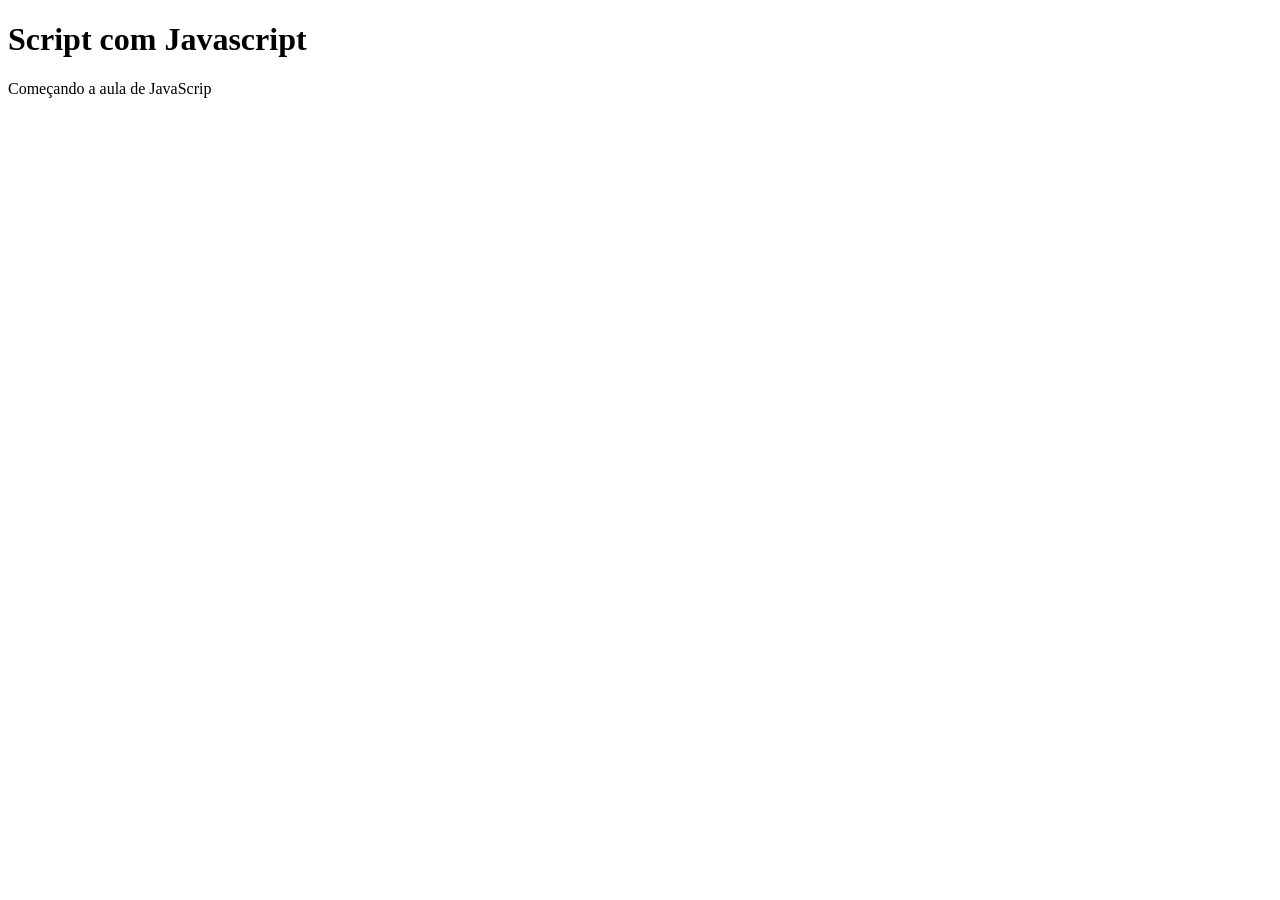
<file: JavaScript-Aulas/Aula01/index.html>
<!DOCTYPE html>
<html lang="pt-br">
<head>
    <meta charset="UTF-8">
    <meta name="viewport" content="width=device-width, initial-scale=1.0">
    <title>Javascript</title>
</head>
<body>
    <h1>Script com Javascript</h1>
    <p>Começando a aula de JavaScrip</p>
    <script src="./main.js"></script>
</body>
</html>
</file>
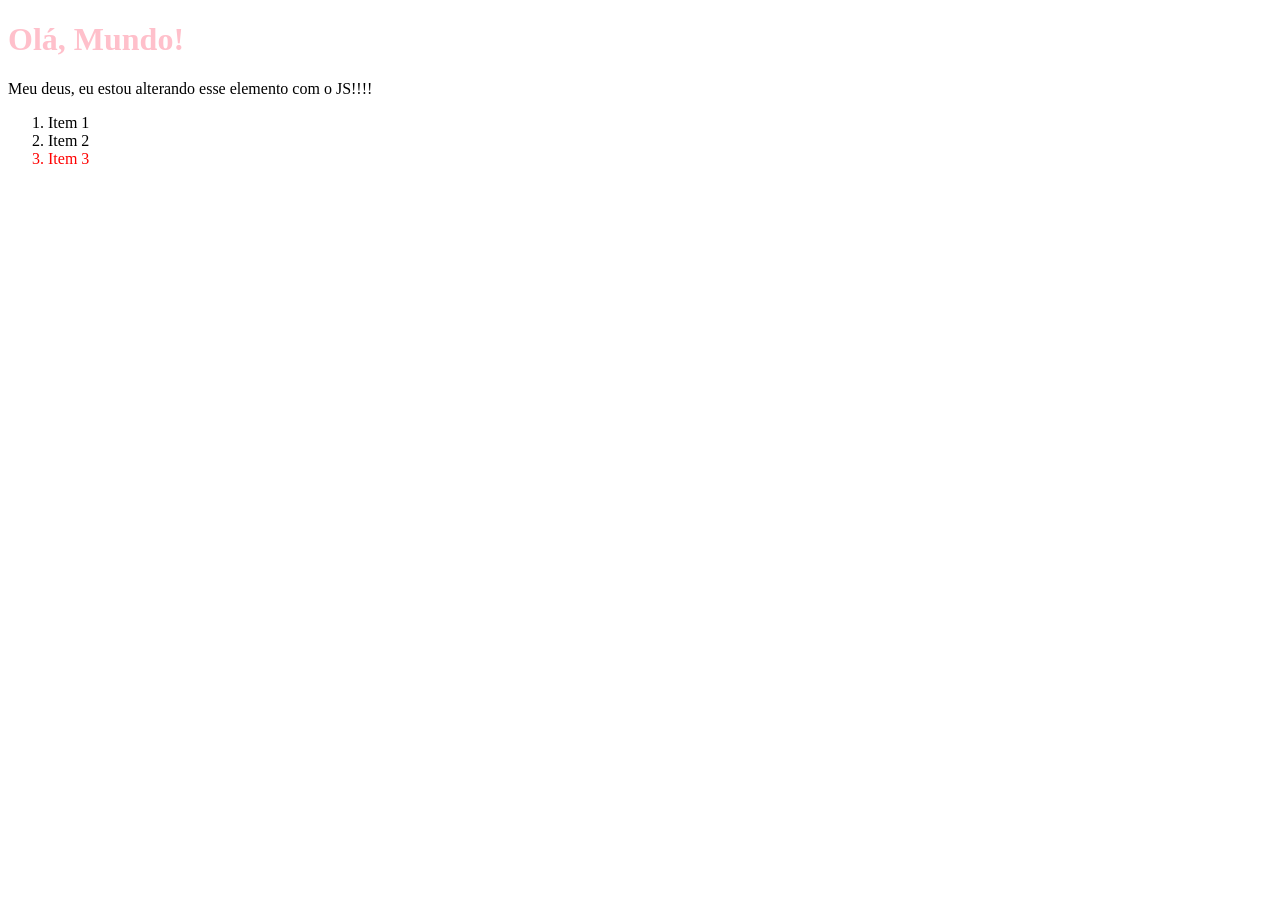
<file: JavaScript-Aulas/Aula07/index.html>
<!DOCTYPE html>
<html lang="pt-br">
<head>
    <meta charset="UTF-8">
    <meta name="viewport" content="width=device-width, initial-scale=1.0">
    <title>DOM</title>
</head>
<body>
    <h1 id="titulo">Olá, Mundo!</h1>
    <p id="texto">Lorem ipsum dolor sit amet consectetur adipisicing elit. Atque autem nemo ratione aliquam! Provident corrupti in officiis odio animi sunt nam sint fugit quidem asperiores iure voluptate, maxime nisi corporis?</p>
    <ol>
        <li class="item">Item 1</li>
        <li class="item">Item 2</li>
        <li class="item">Item 3</li>
        
    </ol>
    <script src="./dom.js"></script>
</body>
</html>
</file>
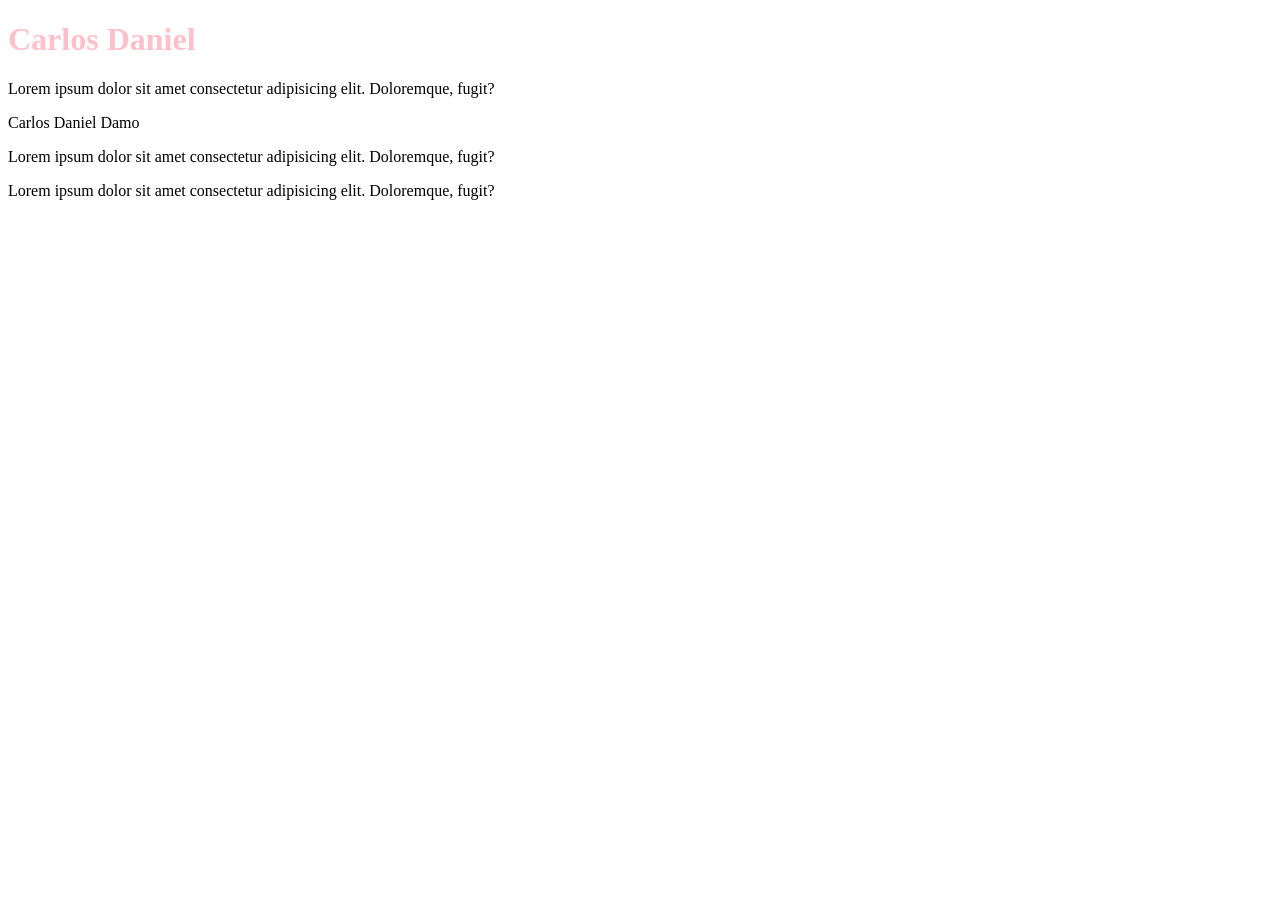
<file: JavaScript-Aulas/Aula07/Exercicio01.html>
<!DOCTYPE html>
<html lang="pt-br">
<head>
    <meta charset="UTF-8">
    <meta name="viewport" content="width=device-width, initial-scale=1.0">
    <title>Exercicio DOM</title>
</head>
<body>
    <h1 id="titulo">Carlos Daniel</h1>
    <p class="item">Lorem ipsum dolor sit amet consectetur adipisicing elit. Doloremque, fugit?</p>
    <p class="item">Lorem ipsum dolor sit amet consectetur adipisicing elit. Doloremque, fugit?</p>
    <p class="item">Lorem ipsum dolor sit amet consectetur adipisicing elit. Doloremque, fugit?</p>
    <p class="item">Lorem ipsum dolor sit amet consectetur adipisicing elit. Doloremque, fugit?</p>
    <script src="./Exercicio01.js"></script>
</body>
</html>
</file>
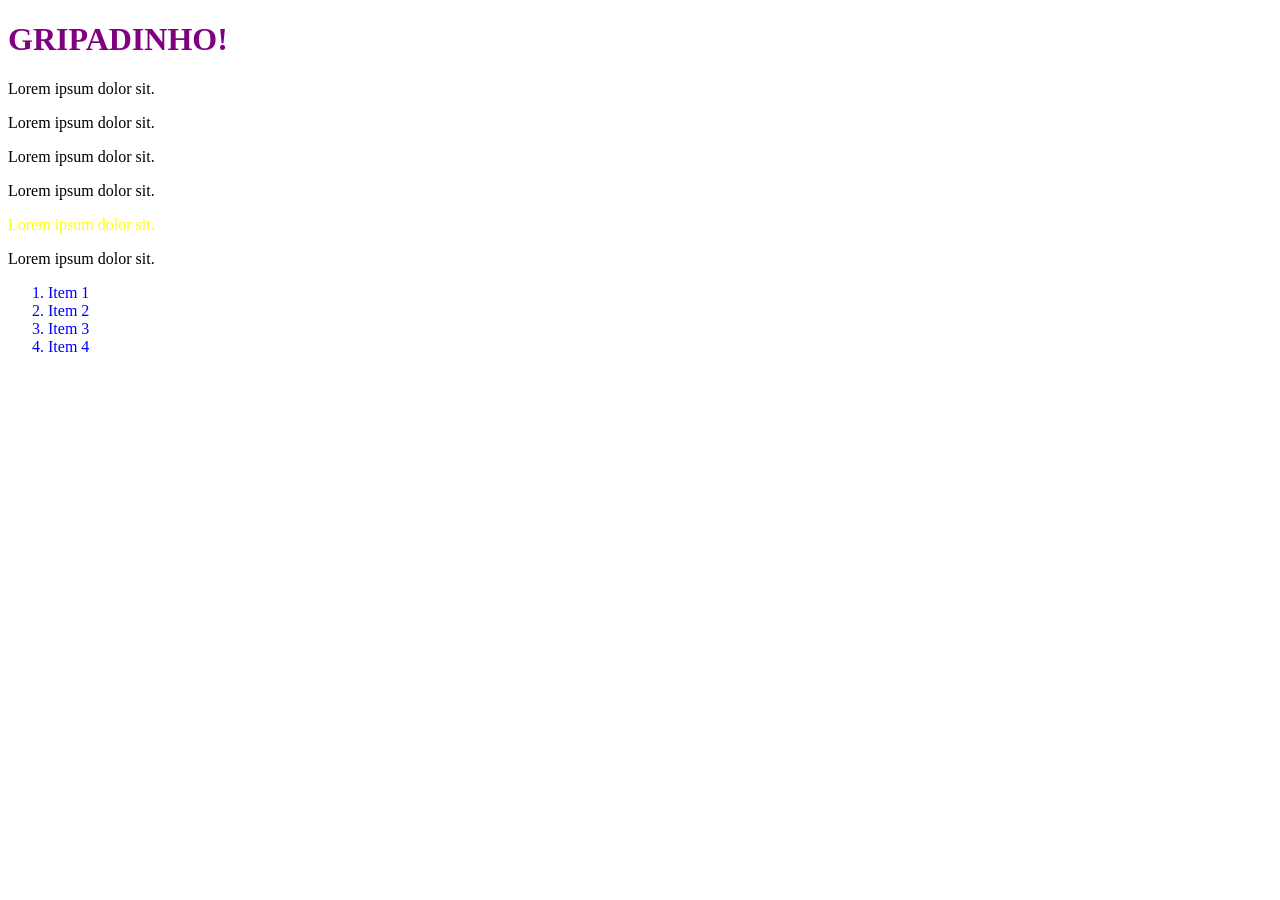
<file: JavaScript-Aulas/Aula08/dom2.html>
<!DOCTYPE html>
<html lang="pt-br">
<head>
    <meta charset="UTF-8">
    <meta name="viewport" content="width=device-width, initial-scale=1.0">
    <title>FOR DOM</title>
</head>
<body>
    <h1 id="titulo">Olá, DOM!</h1>
    <p>Lorem ipsum dolor sit.</p>
    <p>Lorem ipsum dolor sit.</p>
    <p>Lorem ipsum dolor sit.</p>
    <p>Lorem ipsum dolor sit.</p>
    <p>Lorem ipsum dolor sit.</p>
    <p>Lorem ipsum dolor sit.</p>   
    <ol>
        <li class="item">Item 1</li>
        <li class="item">Item 2</li>
        <li class="item">Item 3</li>
        <li class="item">Item 4</li>
    </ol>
    <script src="./dom2.js"></script>
</body>
</html>
</file>
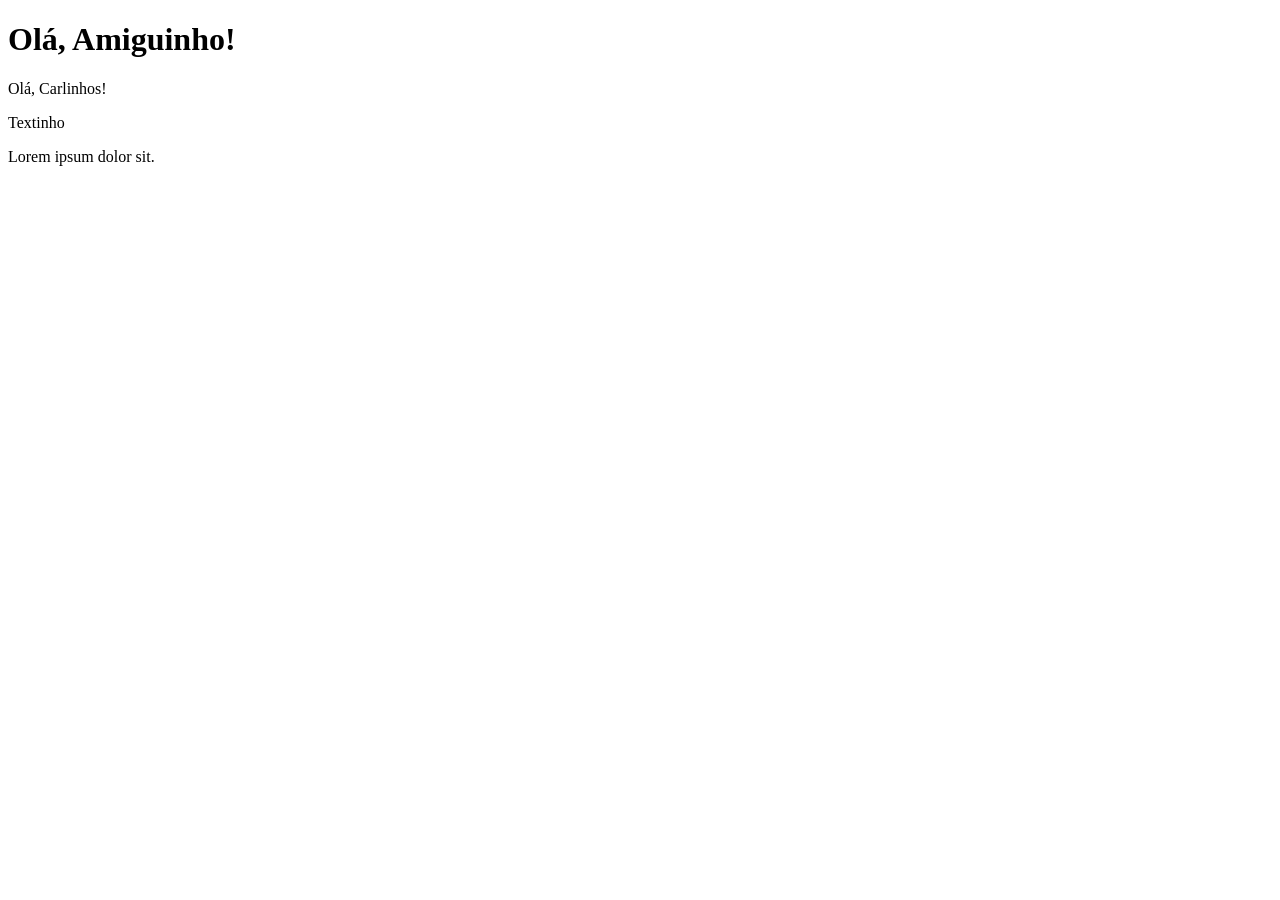
<file: JavaScript-Aulas/Aula08/dom3.html>
<!DOCTYPE html>
<html lang="pt-br">

<head>
    <meta charset="UTF-8">
    <meta name="viewport" content="width=device-width, initial-scale=1.0">
    <title>Document</title>
</head>

<body>

    <h1 id="titulo">Olá, mundo!</h1>

    <p class="par">Lorem ipsum dolor sit.</p>
    <p class="par" >Lorem ipsum dolor sit.</p>
    <p class="par">Lorem ipsum dolor sit.</p>

    <script src="./dom3.js"></script>
</body>
</html>
</file>
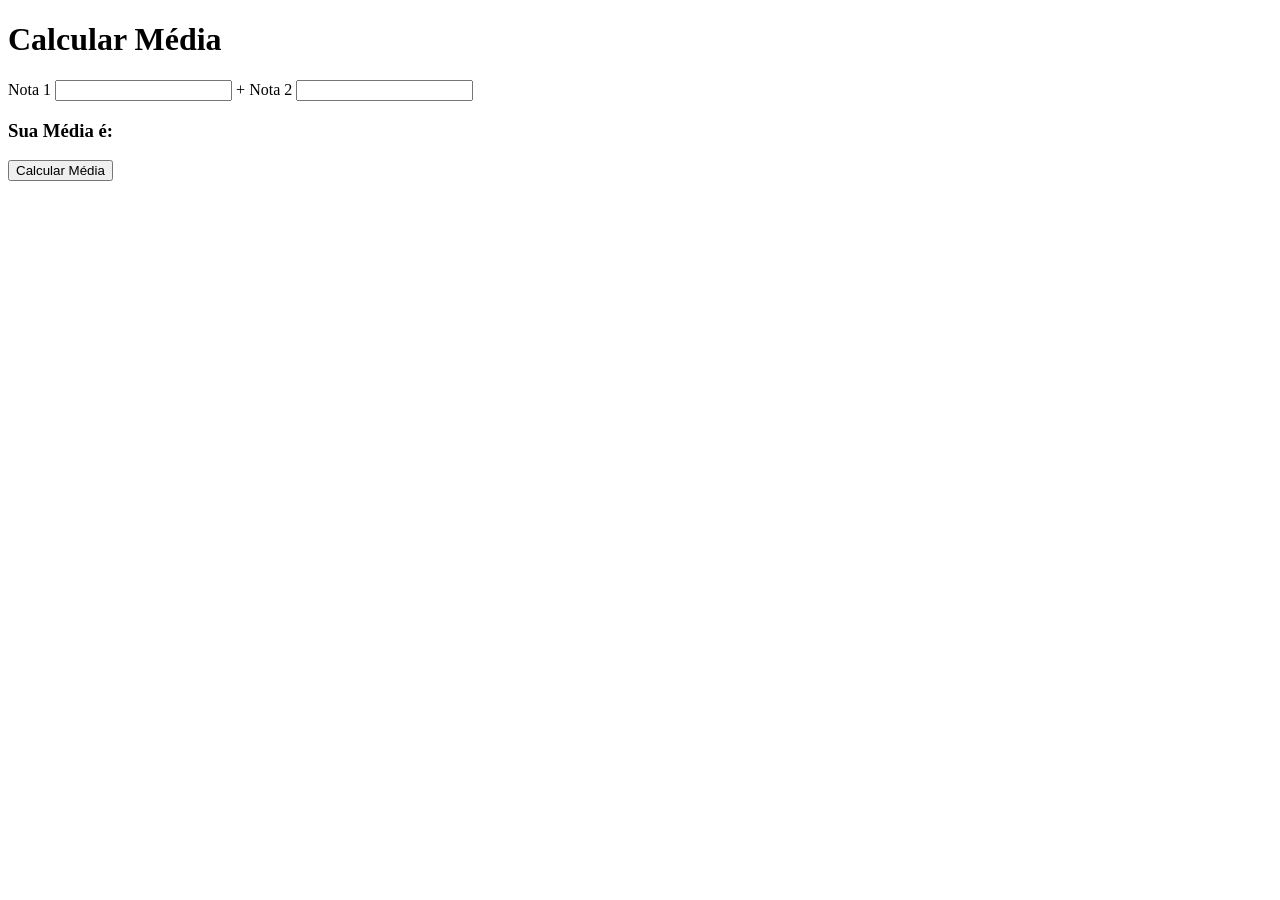
<file: JavaScript-Aulas/Aula08/valores_dom.html>
<!DOCTYPE html>
<html lang="pt-br">
<head>
    <meta charset="UTF-8">
    <meta name="viewport" content="width=device-width, initial-scale=1.0">
    <title>Valores DOM</title>
</head>
<body>
    <h1>Calcular Média</h1>
    <label for="nota1">Nota 1</label>
    <input type="number" name="nota1" id="nota1">
    +
    <label for="nota2">Nota 2</label>
    <input type="number" name="nota2" id="nota2">

    <h3>Sua Média é: </h3>
    <button onclick="calcularMedia()">Calcular Média</button>
    <script src="./valores_dom.js"></script>
</body>
</html>
</file>
